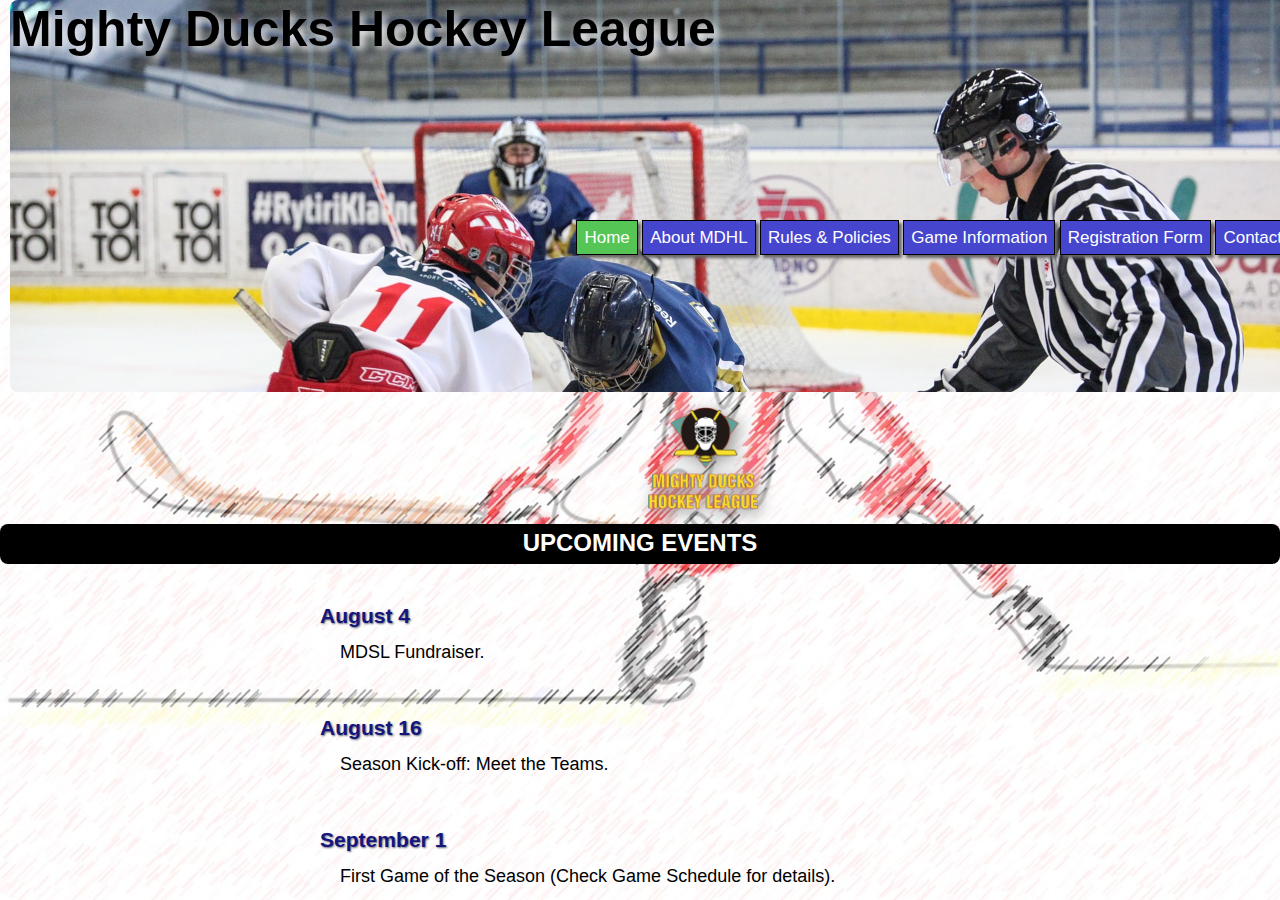
<file: index.html>
<!DOCTYPE html>
<html lang="en">
<head>
    <meta charset="UTF-8">
    <meta http-equiv="X-UA-Compatible" content="IE=edge">
    <meta name="viewport" content="width=device-width, initial-scale=1.0">
    <link rel="shortcut icon" href="Imagenes/Logo.ico" type="image/x-icon"> 
    <link rel="stylesheet" href="style4.css">
    <title>Mighty Ducks Hockey League</title>
</head>

<body>
    <header class="Enc1">
        <h1 id="main-title" class="title">Mighty Ducks Hockey League</h1>
        <nav>
            <a href="#">Home</a>
            <a href="about.html">About MDHL</a>
            <a href="rules.html">Rules & Policies</a>
            <a href="game_info.html">Game Information</a>
            <a href="registration.html">Registration Form</a>
            <a href="contact.html">Contact</a>
        </nav>
    </header>

    <main>
        <section>
            <img id="Logo" src = "Imagenes/Logo.png" alt = "Logo Mighty Ducks Hockey League">
            <h2>UPCOMING EVENTS</h2>
            <article id="art_index">
                <h3>August 4</h3>
                <p>MDSL Fundraiser.</p>
                <h3>August 16</h3>
                <p>Season Kick-off: Meet the Teams.</p>
                <h3>September 1</h3>
                <p>First Game of the Season (Check Game Schedule for details).</p>
            </article>
        </section>
    </main>
</body>
</html>
</file>
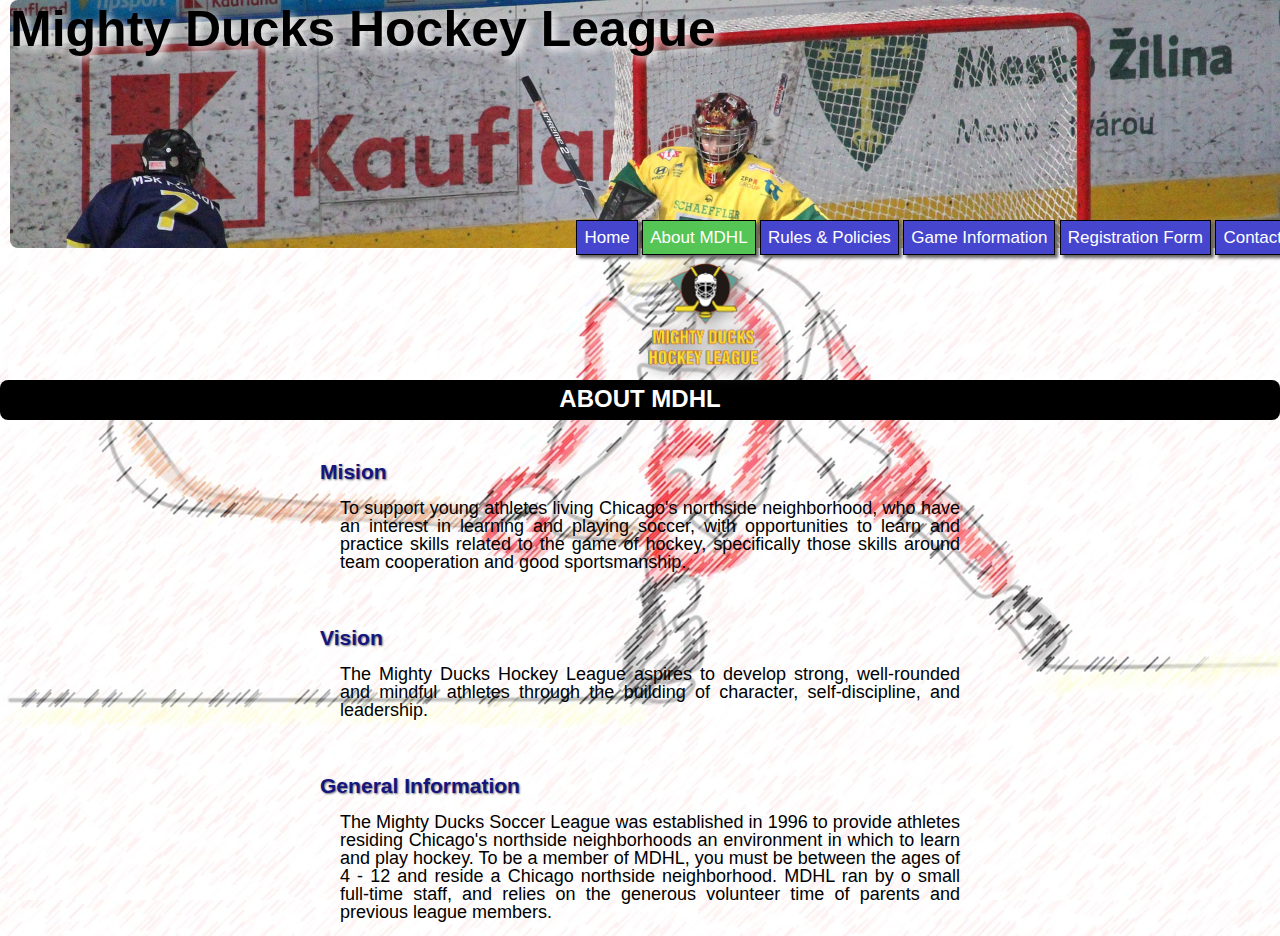
<file: about.html>
<!DOCTYPE html>
<html lang="en">
<head>
    <meta charset="UTF-8">
    <meta http-equiv="X-UA-Compatible" content="IE=edge">
    <meta name="viewport" content="width=device-width, initial-scale=1.0">
    <link rel="shortcut icon" href="Imagenes/Logo.ico" type="image/x-icon"> 
    <link rel="stylesheet" href="style4.css">
    <title>Mighty Ducks Hockey League</title>
</head>

<body>
    <header class="Enc2">
        <h1 id="main-title" class="title">Mighty Ducks Hockey League</h1>
        <nav>
            <a href="index.html">Home</a>
            <a href="#">About MDHL</a>
            <a href="rules.html">Rules & Policies</a>
            <a href="game_info.html">Game Information</a>
            <a href="registration.html">Registration Form</a>
            <a href="contact.html">Contact</a>
        </nav>
    </header>

    <main>
        <section>
            <img id="Logo" src = "Imagenes/Logo.png" alt = "Logo Mighty Ducks Hockey League">
            <h2>ABOUT MDHL</h2>          
            <article>
                <h3>Mision</h3>
                    <p>To support young athletes living Chicago's northside neighborhood, who have an interest in
                    learning and playing soccer, with opportunities to learn and practice skills related to the game of
                    hockey, specifically those skills around team cooperation and good sportsmanship.</p>
                <h3>Vision</h3>
                    <p>The Mighty Ducks Hockey League aspires to develop strong, well-rounded and mindful athletes
                    through the building of character, self-discipline, and leadership.</p>
                <h3>General Information</h3>
                    <p>The Mighty Ducks Soccer League was established in 1996 to provide athletes residing
                    Chicago's northside neighborhoods an environment in which to learn and play hockey. To be a
                    member of MDHL, you must be between the ages of 4 - 12 and reside a Chicago northside
                    neighborhood. MDHL ran by o small full-time staff, and relies on the generous volunteer time of
                    parents and previous league members.</p>
            </article>
        </section>
    </main>
</body>
</html>
</file>
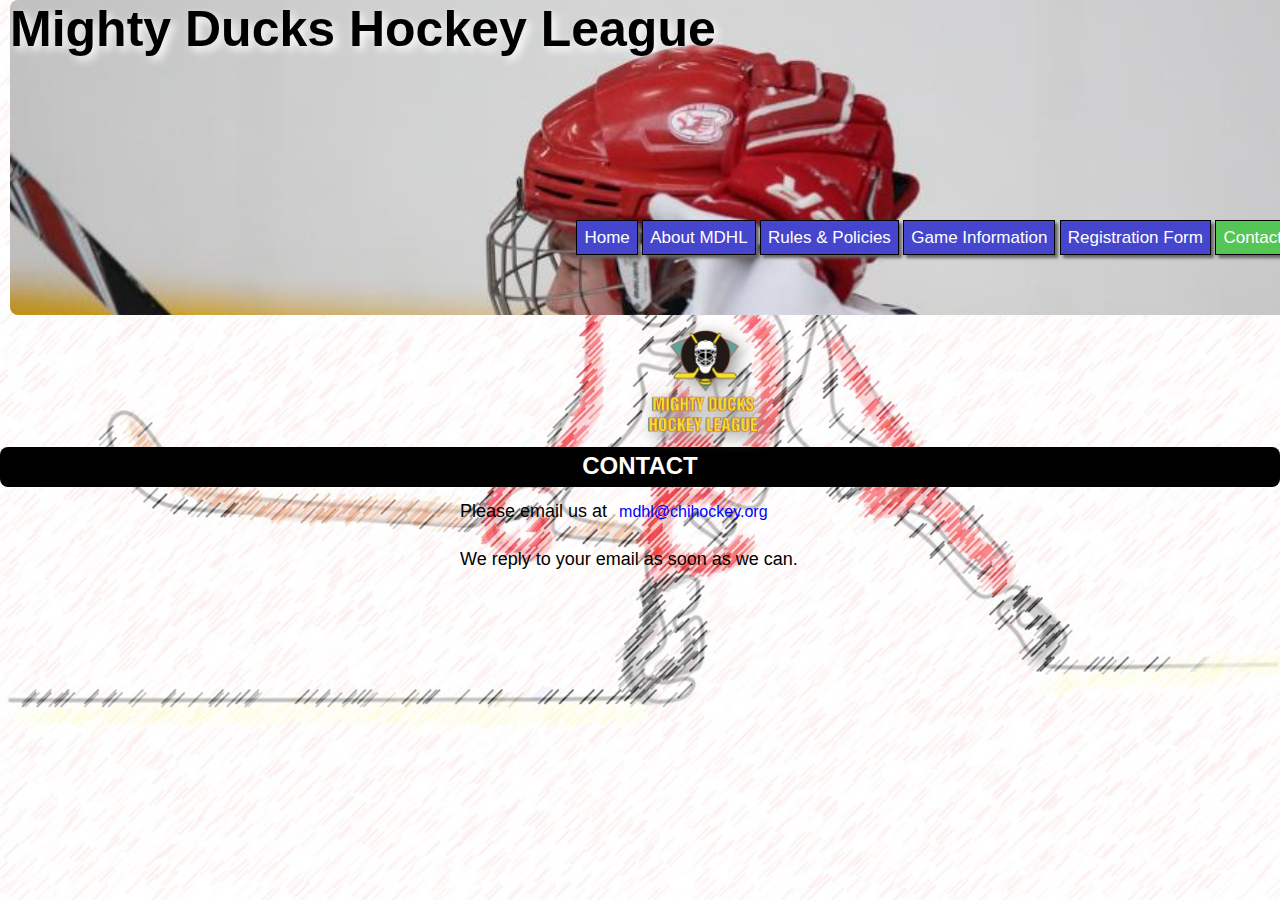
<file: contact.html>
<!DOCTYPE html>
<html lang="en">
<head>
    <meta charset="UTF-8">
    <meta http-equiv="X-UA-Compatible" content="IE=edge">
    <meta name="viewport" content="width=device-width, initial-scale=1.0">
    <link rel="shortcut icon" href="Imagenes/Logo.ico" type="image/x-icon"> 
    <link rel="stylesheet" href="style4.css">
    <title>Mighty Ducks Hockey League</title>
</head>

<body>
    <header class="Enc3">
        <h1 id="main-title" class="title">Mighty Ducks Hockey League</h1>
        <nav>
            <a href="index.html">Home</a>
            <a href="about.html">About MDHL</a>
            <a href="rules.html">Rules & Policies</a>
            <a href="game_info.html">Game Information</a>
            <a href="registration.html">Registration Form</a>
            <a href="#">Contact</a>
        </nav>
    </header>

    <main>
        <section>
            <img id="Logo" src = "Imagenes/Logo.png" alt = "Logo Mighty Ducks Hockey League">
            <h2>CONTACT</h2>
            <aside>
                <p>
                    Please email us at 
                    <a href="mailto:mdhl@chihockey.org"> mdhl@chihockey.org</a>
                </p>
                <p>We reply to your email as soon as we can.</p>
            </aside>
        </section>
    </main>
</body>
</html>
</file>
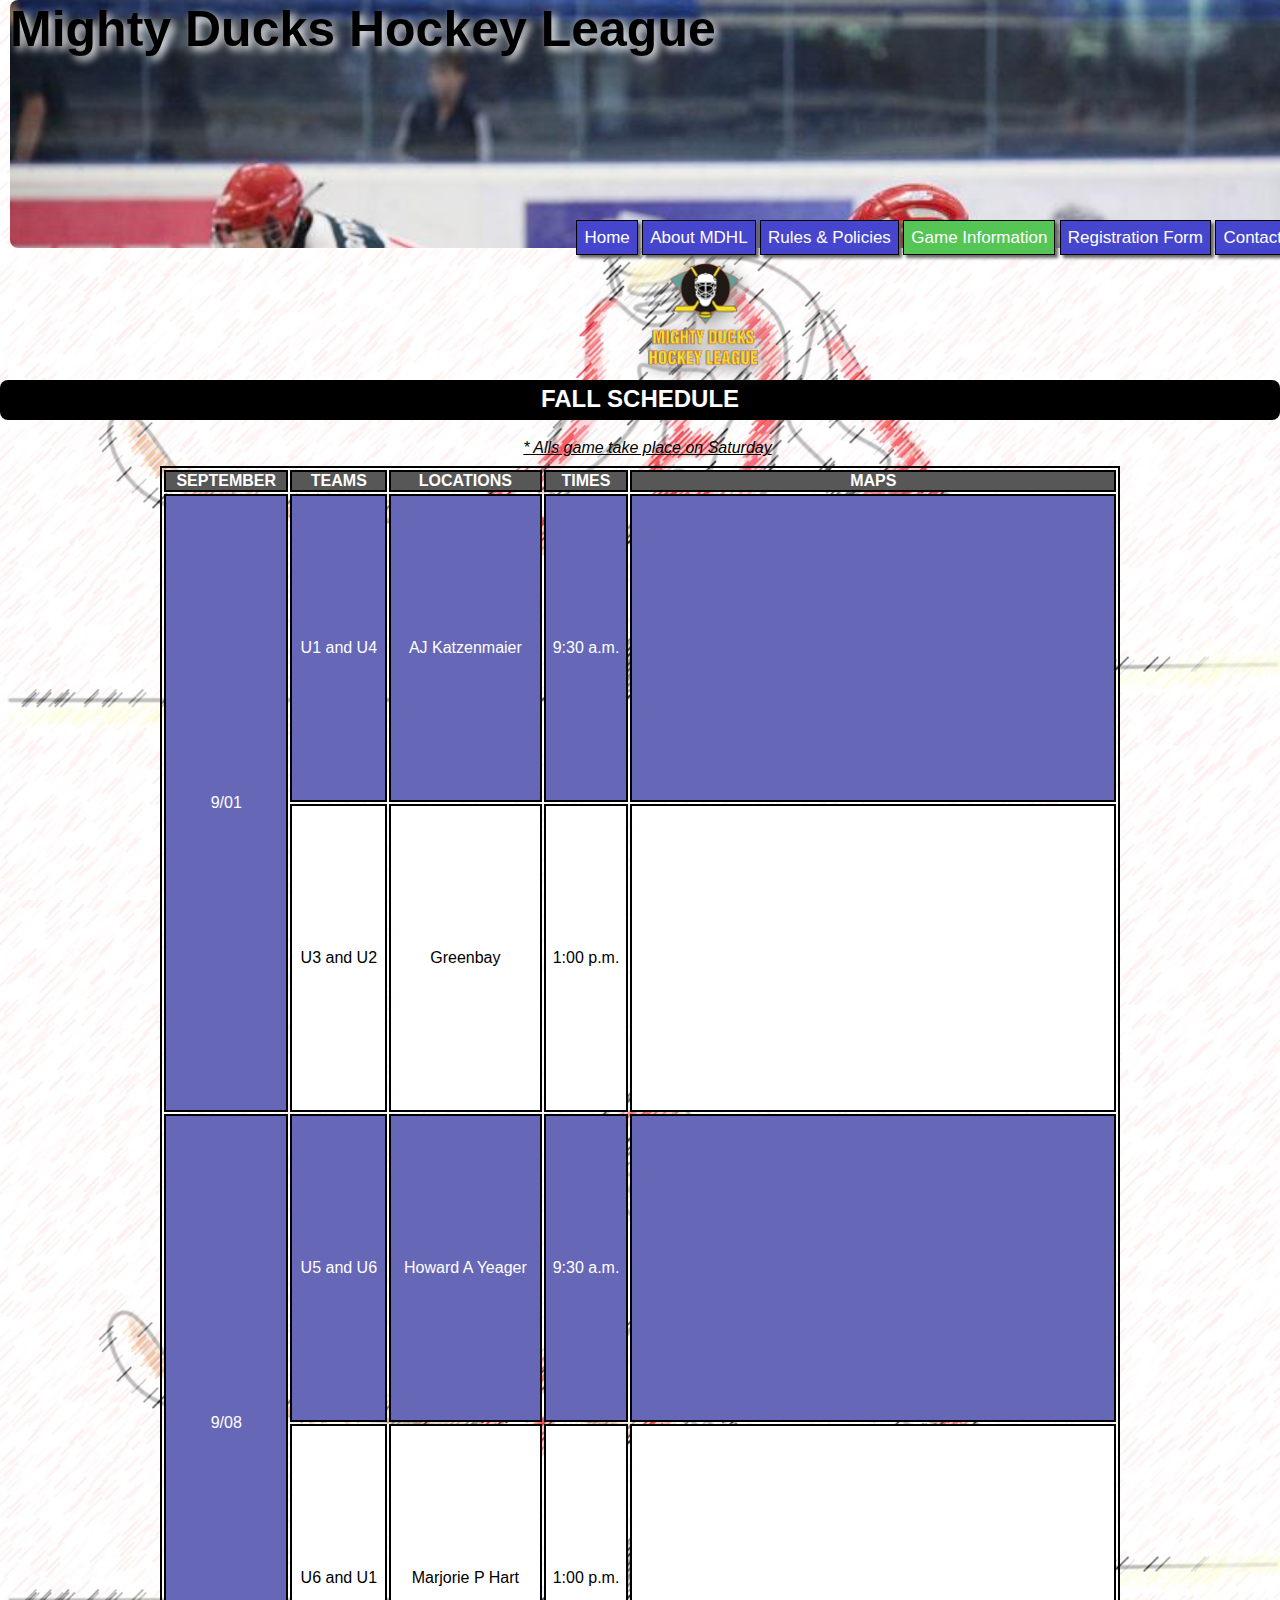
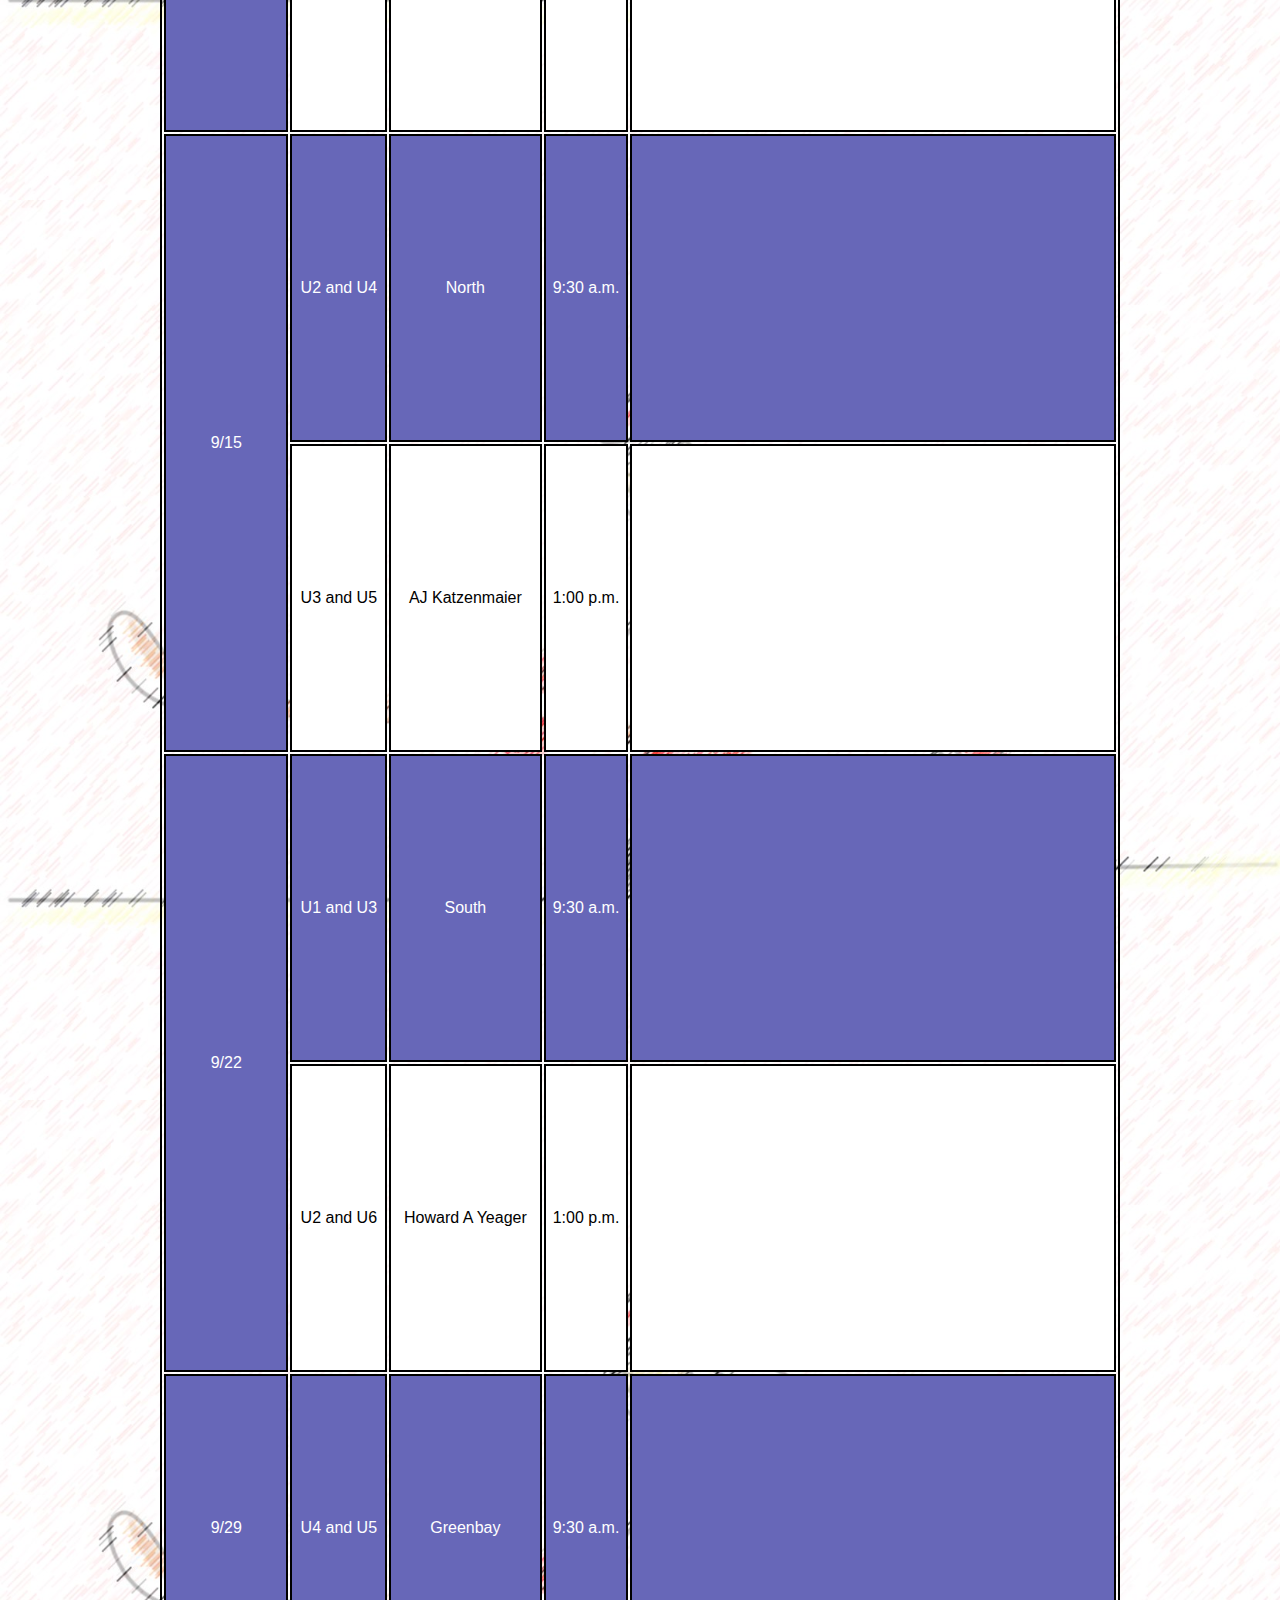
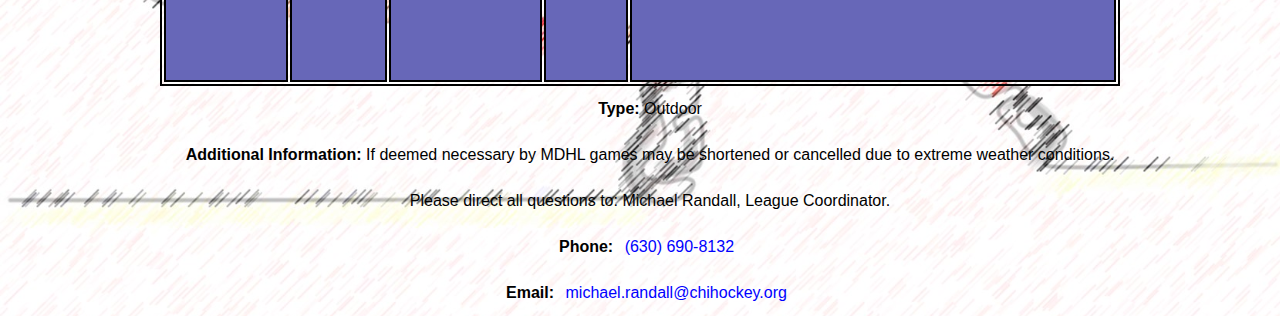
<file: game_info.html>
<!DOCTYPE html>
<html lang="en">
<head>
    <meta charset="UTF-8">
    <meta http-equiv="X-UA-Compatible" content="IE=edge">
    <meta name="viewport" content="width=device-width, initial-scale=1.0">
    <link rel="shortcut icon" href="Imagenes/Logo.ico" type="image/x-icon"> 
    <link rel="stylesheet" href="style4.css">
    <title>Mighty Ducks Hockey League</title>
</head>

<body>
    <header class="Enc5">
        <h1 id="main-title" class="title">Mighty Ducks Hockey League</h1>
        <nav>
            <a href="index.html">Home</a>
            <a href="about.html">About MDHL</a>
            <a href="rules.html">Rules & Policies</a>
            <a href="#">Game Information</a>
            <a href="registration.html">Registration Form</a>
            <a href="contact.html">Contact</a>
        </nav>
    </header>

    <main>
        <section>
            <img id="Logo" src = "Imagenes/Logo.png" alt = "Logo Mighty Ducks Hockey League">
            <h2>FALL SCHEDULE</h2>
            <p id="P_Tabla">* Alls game take place on Saturday</p>
            <table>
                <thead>
                    <tr>
                        <th>SEPTEMBER</th>
                        <th>TEAMS</th>
                        <th>LOCATIONS</th>
                        <th>TIMES</th>
                        <th class="map">MAPS</th>
                    </tr>
                </thead>
                <tbody>
                    <tr>
                        <td rowspan="2">9/01</td>
                        <td>U1 and U4</td>
                        <td>AJ Katzenmaier</td>
                        <td>9:30 a.m.</td>
                        <td class="map"><iframe src="https://www.google.com/maps/embed?pb=!1m14!1m8!1m3!1d10969.496766726292!2d-87.8628046!3d42.3258772!3m2!1i1024!2i768!4f13.1!3m3!1m2!1s0x880f932fbc6ba7cd%3A0xcf2bbe275c6da815!2sAJ%20Katzenmaier%20Academy!5e1!3m2!1ses-419!2sar!4v1675646769959!5m2!1ses-419!2sar" width="400" height="300" style="border:0;" allowfullscreen="" loading="lazy" referrerpolicy="no-referrer-when-downgrade"></iframe></td>
                    </tr>
                    <tr>
                        <td>U3 and U2</td>
                        <td>Greenbay</td>
                        <td>1:00 p.m.</td>
                        <td class="map"><iframe src="https://www.google.com/maps/embed?pb=!1m18!1m12!1m3!1d2647.406595960142!2d-88.1274240414343!3d44.461244861906465!2m3!1f0!2f0!3f0!3m2!1i1024!2i768!4f13.1!3m3!1m2!1s0x8802f92b12ffffff%3A0xa899006e3e7cb48e!2sGreen%20Bay%20Area%20Youth%20Hockey%20Association!5e1!3m2!1ses!2sar!4v1675646582471!5m2!1ses!2sar" width="400" height="300" style="border:0;" allowfullscreen="" loading="lazy" referrerpolicy="no-referrer-when-downgrade"></iframe></td>
                    </tr>
                    <tr>
                        <td rowspan="2">9/08</td>
                        <td>U5 and U6</td>
                        <td>Howard A Yeager</td>
                        <td>9:30 a.m.</td>
                        <td class="map"><iframe src="https://www.google.com/maps/embed?pb=!1m18!1m12!1m3!1d2742.829198852619!2d-87.85606978470452!3d42.31543827918987!2m3!1f0!2f0!3f0!3m2!1i1024!2i768!4f13.1!3m3!1m2!1s0x880feccac26b07c5%3A0x8b51fa5d6efe771a!2sHoward%20A.%20Yeager%20School%20(PREK-K)!5e1!3m2!1ses-419!2sar!4v1675646891497!5m2!1ses-419!2sar" width="400" height="300" style="border:0;" allowfullscreen="" loading="lazy" referrerpolicy="no-referrer-when-downgrade"></iframe></td>
                    </tr>
                    <tr>
                        <td>U6 and U1</td>
                        <td>Marjorie P Hart</td>
                        <td>1:00 p.m.</td>
                        <td class="map"><iframe src="https://www.google.com/maps/embed?pb=!1m18!1m12!1m3!1d2759.5819600197483!2d-87.64816138471761!3d41.92962287921814!2m3!1f0!2f0!3f0!3m2!1i1024!2i768!4f13.1!3m3!1m2!1s0x880fd30f2637f9d7%3A0xdbff5d5dfcfcfa35!2sMarjorie%20P%20Hart%20Elementary!5e1!3m2!1ses-419!2sar!4v1675646924752!5m2!1ses-419!2sar" width="400" height="300" style="border:0;" allowfullscreen="" loading="lazy" referrerpolicy="no-referrer-when-downgrade"></iframe></td>
                    </tr>
                    <tr>
                        <td rowspan="2">9/15</td>
                        <td>U2 and U4</td>
                        <td>North</td>
                        <td>9:30 a.m.</td>
                        <td class="map"><iframe src="https://www.google.com/maps/embed?pb=!1m18!1m12!1m3!1d12547724.158198085!2d-109.2717772731922!3d39.84266153835858!2m3!1f0!2f0!3f0!3m2!1i1024!2i768!4f13.1!3m3!1m2!1s0x878de2bbb0af3733%3A0x6720dc316aa04944!2sNorth%20High%20School!5e0!3m2!1ses!2sar!4v1675647061661!5m2!1ses!2sar" width="400" height="300" style="border:0;" allowfullscreen="" loading="lazy" referrerpolicy="no-referrer-when-downgrade"></iframe></td>
                    </tr>
                    <tr>
                        <td>U3 and U5</td>
                        <td>AJ Katzenmaier</td>
                        <td>1:00 p.m.</td>
                        <td class="map"><iframe src="https://www.google.com/maps/embed?pb=!1m14!1m8!1m3!1d10969.496766726292!2d-87.8628046!3d42.3258772!3m2!1i1024!2i768!4f13.1!3m3!1m2!1s0x880f932fbc6ba7cd%3A0xcf2bbe275c6da815!2sAJ%20Katzenmaier%20Academy!5e1!3m2!1ses-419!2sar!4v1675646769959!5m2!1ses-419!2sar" width="400" height="300" style="border:0;" allowfullscreen="" loading="lazy" referrerpolicy="no-referrer-when-downgrade"></iframe></td>
                    </tr>
                    <tr>
                        <td rowspan="2">9/22</td>
                        <td>U1 and U3</td>
                        <td>South</td>
                        <td>9:30 a.m.</td>
                        <td class="map"><iframe src="https://www.google.com/maps/embed?pb=!1m18!1m12!1m3!1d2959.2173353502253!2d-87.7559621720107!3d42.124230312685356!2m3!1f0!2f0!3f0!3m2!1i1024!2i768!4f13.1!3m3!1m2!1s0x880fc46e0b56a70b%3A0x57b95c8d5de5a3d2!2sSouth%20School!5e0!3m2!1ses!2sar!4v1675647095718!5m2!1ses!2sar" width="400" height="300" style="border:0;" allowfullscreen="" loading="lazy" referrerpolicy="no-referrer-when-downgrade"></iframe></td>
                    </tr>
                    <tr>
                        <td>U2 and U6</td>
                        <td>Howard A Yeager</td>
                        <td>1:00 p.m.</td>
                        <td class="map"><iframe src="https://www.google.com/maps/embed?pb=!1m18!1m12!1m3!1d2742.829198852619!2d-87.85606978470452!3d42.31543827918987!2m3!1f0!2f0!3f0!3m2!1i1024!2i768!4f13.1!3m3!1m2!1s0x880feccac26b07c5%3A0x8b51fa5d6efe771a!2sHoward%20A.%20Yeager%20School%20(PREK-K)!5e1!3m2!1ses-419!2sar!4v1675646891497!5m2!1ses-419!2sar" width="400" height="300" style="border:0;" allowfullscreen="" loading="lazy" referrerpolicy="no-referrer-when-downgrade"></iframe></td>
                    </tr>
                    <tr>
                        <td>9/29</td>
                        <td>U4 and U5</td>
                        <td>Greenbay</td>
                        <td>9:30 a.m.</td>
                        <td class="map"><iframe src="https://www.google.com/maps/embed?pb=!1m18!1m12!1m3!1d2647.406595960142!2d-88.1274240414343!3d44.461244861906465!2m3!1f0!2f0!3f0!3m2!1i1024!2i768!4f13.1!3m3!1m2!1s0x8802f92b12ffffff%3A0xa899006e3e7cb48e!2sGreen%20Bay%20Area%20Youth%20Hockey%20Association!5e1!3m2!1ses!2sar!4v1675646582471!5m2!1ses!2sar" width="400" height="300" style="border:0;" allowfullscreen="" loading="lazy" referrerpolicy="no-referrer-when-downgrade"></iframe></td>
                    </tr>
                </tbody>
            </table>
            <p><strong> Type: </strong>Outdoor</p>
            <p><strong> Additional Information:</strong> If deemed necessary by MDHL games may be shortened or cancelled due to extreme weather conditions.</p>
            <p>Please direct all questions to: Michael Randall, League Coordinator.</p>
            <p><strong> Phone: </strong>
                <a href="(630)6908132">(630) 690-8132</a>
            </p>
            <p><strong>Email:</strong>
                <a href="mailto:michael.randall@chihockey.org">michael.randall@chihockey.org</a>
            </p>
        </section>
    </main>
</body>
</file>
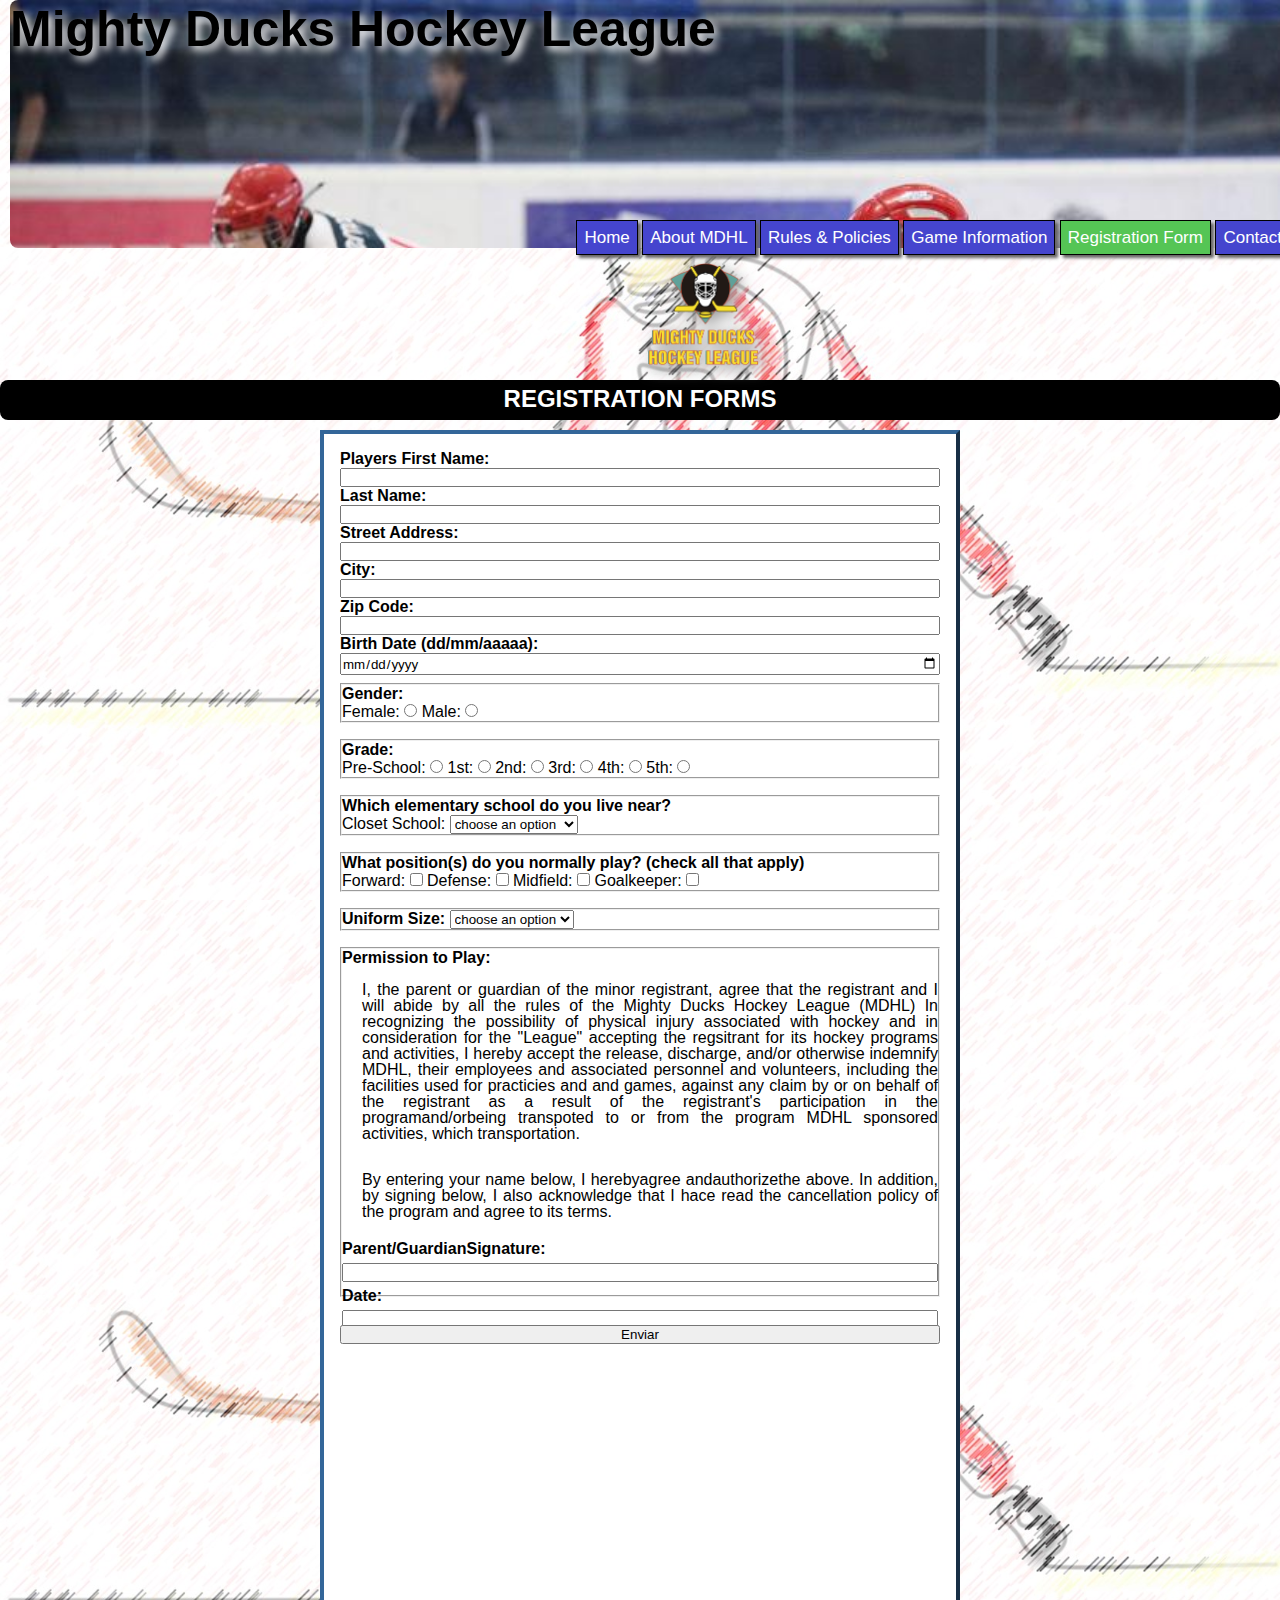
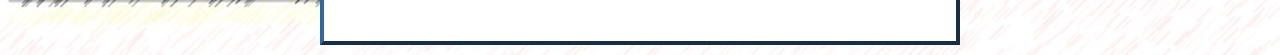
<file: registration.html>
<!DOCTYPE html>
<html lang="en">
<head>
    <meta charset="UTF-8">
    <meta http-equiv="X-UA-Compatible" content="IE=edge">
    <meta name="viewport" content="width=device-width, initial-scale=1.0">
    <link rel="shortcut icon" href="Imagenes/Logo.ico" type="image/x-icon"> 
    <link rel="stylesheet" href="style4.css">
    <title>Mighty Ducks Hockey League</title>
</head>

<body>
    <header class="Enc5">
        <h1 id="main-title" class="title">Mighty Ducks Hockey League</h1>
        <nav>
            <a href="index.html">Home</a>
            <a href="about.html">About MDHL</a>
            <a href="rules.html">Rules & Policies</a>
            <a href="game_info.html">Game Information</a>
            <a href="#">Registration Form</a>
            <a href="contact.html">Contact</a>
        </nav>
    </header>

    <main>
        <section>
            <img id="Logo" src = "Imagenes/Logo.png" alt = "Logo Mighty Ducks Hockey League">
            <h2>REGISTRATION FORMS</h2>
            <form action="show_data.html" method="get">
                <label for="fname" class="tform">Players First Name:</label>
                <input type="text" name="fname" id="fname">
                <label for="lname" class="tform">Last Name:</label>
                <input type="text" name="lname" id="lname">
                <label for="saddress" class="tform">Street Address:</label>
                <input type="text" name="saddress" id="saddress">
                <label for="city" class="tform">City:</label>
                <input type="text" name="city" id="city">
                <label for="zcode" class="tform">Zip Code:</label>
                <input type="text" name="zcode" id="zcode">
                <label for="bdate" class="tform">Birth Date (dd/mm/aaaaa):</label>
                <input type="date" name="birthdate" id="bdate">
                <fieldset class="tform">Gender:<br>
                    <label for="female" class="subform">Female:</label>
                    <input type="radio" id="female" name="gender" value="Female">
                    <label for="male" class="subform">Male:</label>
                    <input type="radio" id="male" name="gender" value="Male">
                </fieldset>
                <fieldset class="tform">Grade:<br>
                    <label for="preschool" class="subform">Pre-School:</label>
                    <input type="radio" id="preschool" name="grade" value="Pre-School">
                    <label for="primero" class="subform">1st:</label>
                    <input type="radio" id="primero" name="grade" value="1st">
                    <label for="segundo" class="subform">2nd:</label>
                    <input type="radio" id="segundo" name="grade" value="2nd">
                    <label for="tercero" class="subform">3rd:</label>
                    <input type="radio" id="tercero" name="grade" value="3rd">
                    <label for="cuarto" class="subform">4th:</label>
                    <input type="radio" id="cuarto" name="grade" value="4th">
                    <label for="quinto" class="subform">5th:</label>
                    <input type="radio" id="quinto" name="grade" value="5th">
                </fieldset>
                <fieldset class="tform">Which elementary school do you live near?<br>
                    <label for="cschool" class="subform">Closet School:</label>
                        <select name="school" id="cschool">
                            <option value="op">choose an option</option>
                            <option value="AJ Katzenmaier">AJ Katzenmaier</option>
                            <option value="Greenbay">Greenbay</option>
                            <option value="Howard A Yeager">Howard A Yeager</option>
                            <option value="Marjorie P Hart">Marjorie P Hart</option>
                            <option value="North Elementary">North Elementary</option>
                            <option value="South Elementary">South Elementary</option>
                        </select>
                </fieldset>
                <fieldset class="tform">What position(s) do you normally play? (check all that apply)<br>
                    <label for="for" class="subform">Forward:</label>
                    <input type="checkbox" id="for" name="position" value="Forward">
                    <label for="de" class="subform">Defense:</label>
                    <input type="checkbox" id="de" name="position" value="Defense">
                    <label for="mid" class="subform">Midfield:</label>
                    <input type="checkbox" id="mid" name="position" value="Midfield">
                    <label for="goal" class="subform">Goalkeeper:</label>
                    <input type="checkbox" id="goal" name="position" value="Goalkeeper">
                </fieldset>
                <fieldset class="tform">Uniform Size:
                    <select name="uniform" id="uni">
                        <option value="op">choose an option</option>
                        <option value="Youthsmal">Youth smal</option>
                        <option value="Youtgmedium">Youth medium</option>
                        <option value="Youtlarge">Youth large</option>
                        <option value="small">Small</option>
                        <option value="medium">Medium</option>
                        <option value="large">Large</option>
                        <option value="extralarge">Extra large</option>
                    </select>
                </fieldset>
                <fieldset class="Permission">Permission to Play:
                    <p class="subform">I, the parent or guardian of the minor registrant, agree that the registrant and I will abide by all the rules of the Mighty Ducks Hockey League (MDHL)
                    In recognizing the possibility of physical injury associated with hockey and in consideration for the "League" accepting the regsitrant for its hockey programs and activities, I hereby accept the
                    release, discharge, and/or otherwise indemnify MDHL, their employees and associated personnel and volunteers, including the facilities used for practicies and
                    and games, against any claim by or on behalf of the registrant as a result of the registrant's participation in the programand/orbeing transpoted to or from the program
                    MDHL sponsored activities, which transportation.</p>
                    <p class="subform">By entering your name below, I herebyagree andauthorizethe above. In addition, by signing below, I also acknowledge that I hace read the cancellation policy of the program
                    and agree to its terms.</p>
                    <label class="firma" for="parent">Parent/GuardianSignature:</label>
                    <input type="text" name="parent" id="parent">
                    <label class="firma" for="date">Date:</label>
                    <input type="text" name="date" id="date"><br>
                </fieldset>
                <input class= "enviar" type="submit" value="Enviar">
            </form>
        </section>
    </main>
</body>
</file>
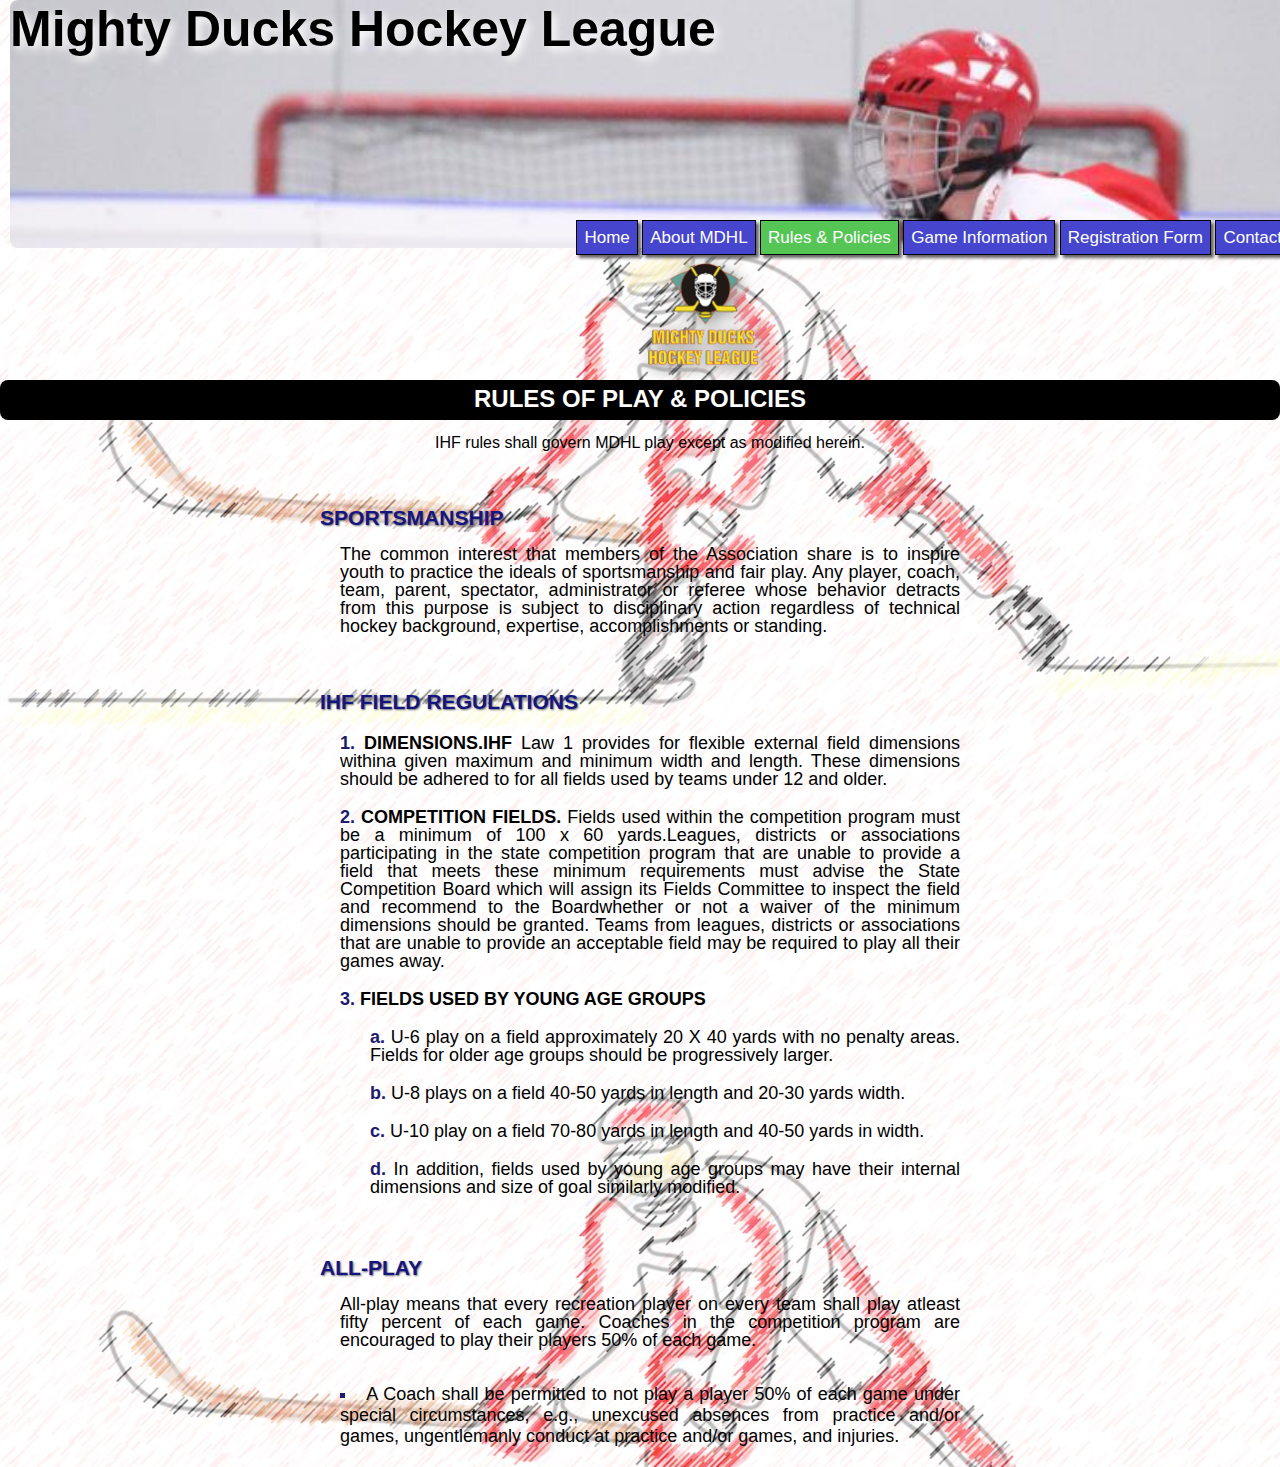
<file: rules.html>
<!DOCTYPE html>
<html lang="en">
<head>
    <meta charset="UTF-8">
    <meta http-equiv="X-UA-Compatible" content="IE=edge">
    <meta name="viewport" content="width=device-width, initial-scale=1.0">
    <link rel="shortcut icon" href="Imagenes/Logo.ico" type="image/x-icon"> 
    <link rel="stylesheet" href="style4.css">
    <title>Mighty Ducks Hockey League</title>
</head>

<body>
    <header class="Enc4">
        <h1 id="main-title" class="title">Mighty Ducks Hockey League</h1>
        <nav>
            <a href="index.html">Home</a>
            <a href="about.html">About MDHL</a>
            <a href="#">Rules & Policies</a>
            <a href="game_info.html">Game Information</a>
            <a href="registration.html">Registration Form</a>
            <a href="contact.html">Contact</a>
        </nav>
    </header>

    <main>
        <section>
            <img id="Logo" src = "Imagenes/Logo.png" alt = "Logo Mighty Ducks Hockey League">
            <h2>RULES OF PLAY & POLICIES</h2>
            <p>IHF rules shall govern MDHL play except as modified herein.</p>
            <article>
                <h3>SPORTSMANSHIP</h3>
                <p>The common interest that members of the Association share is to inspire youth to practice the ideals of sportsmanship and fair play. Any player, coach, team, parent, spectator, administrator or referee whose behavior detracts from this purpose is subject to disciplinary action regardless of technical hockey background, expertise, accomplishments or standing.</p>
            </article> 
            <article id="lista">
                <h3>IHF FIELD REGULATIONS</h3>
                <ol>
                    <li><strong>DIMENSIONS.IHF</strong> Law 1 provides for flexible external field dimensions withina given maximum and minimum width and length. These dimensions should be adhered to for all fields used by teams under 12 and older.</li>
                    <li><strong>COMPETITION FIELDS.</strong> Fields used within the competition program must be a minimum of 100 x 60 yards.Leagues, districts or associations participating in the state competition program that are unable to provide a field that meets these minimum requirements must advise the State Competition Board which will assign its Fields Committee to inspect the field and recommend to the Boardwhether or not a waiver of the minimum dimensions should be granted. Teams from leagues, districts or associations that are unable to provide an acceptable field may be required to play all their games away.</li>
                    <li><strong>FIELDS USED BY YOUNG AGE GROUPS</strong>
                        <ol id="listL">
                            <li>U-6 play on a field approximately 20 X 40 yards with no penalty areas. Fields for older age groups should be progressively larger.</li>
                            <li>U-8 plays on a field 40-50 yards in length and 20-30 yards width.</li>
                            <li>U-10 play on a field 70-80 yards in length and 40-50 yards in width.</li>
                            <li>In addition, fields used by young age groups may have their internal dimensions and size of goal similarly modified.</li>
                        </ol>
                    </li>
                </ol>
            </article>
            <article>
                <h3>ALL-PLAY</h3>
                <p>All-play means that every recreation player on every team shall play atleast fifty percent of each game. Coaches in the competition program are encouraged to play their players 50% of each game.</p>
                <ul>
                    <li>A Coach shall be permitted to not play a player 50% of each game under special circumstances, e.g., unexcused absences from practice and/or games, ungentlemanly conduct at practice and/or games, and injuries.</li>
                </ul>
            </article>
        </section>
    </main>
</body>
</file>
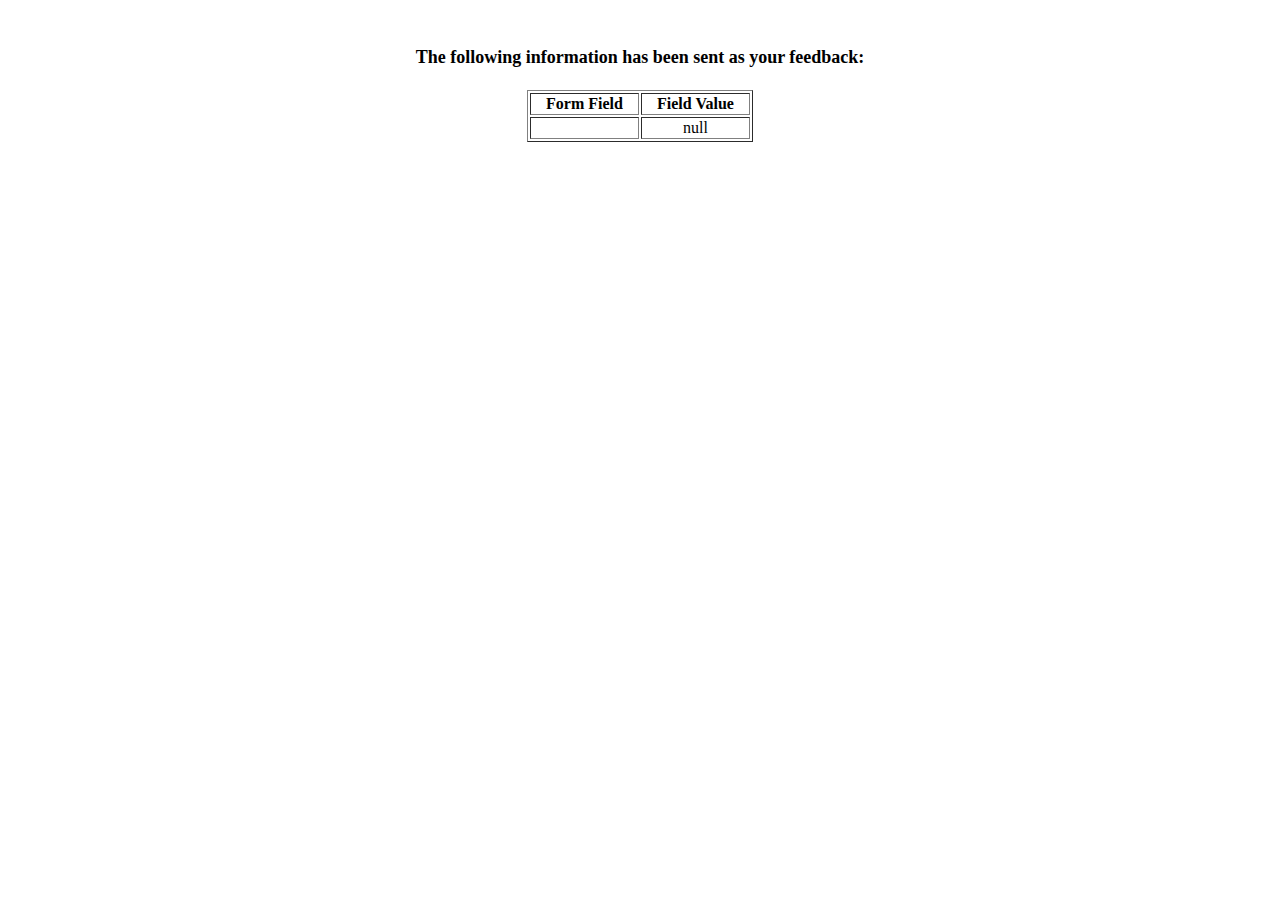
<file: show_data.html>
<html>
<head>
<title>Feedback Sent</title>
</head>
<body>
<p align=center>&nbsp;</p>
<h1 align=center><font size="+1">The following information has been sent as your
  feedback:</font></h1>

<table border="1" align=center width="226">
  <tr>
    <th align="center">Form Field</th>
    <th align="center">Field Value</th>
  </tr>

<script language="javascript">
var args = location.search.substr(1).split('&');
for (var i = 0; i < args.length; ++i) {
  var parts = args[i].split('=');
  if (parts != null) {
    var field = parts[0];
    var value = parts[1];
    if (value == null) {
      value = "null"
    }
    else {
      value = '"' + unescape(value.replace(/\+/g, ' ')) + '"';
    }

    document.writeln('<tr><td align="center">' + field + '</td>');
    document.writeln('<td align="center">' + value + '</td></tr>');
  }
}
</script>

<noscript>
<tr><td>
<p>You need to turn on Javascript in your browser.</p>

<p>In Microsoft Internet Explorer 4 or greater:</p>
<ul>
<li>From the "Tools" menu (in IE 4, it's the "View" menu), select "Internet Options".</li>
<li>Click on the "Security" tab.</li>
<li>Click on the "Custom Level" button. (In IE 4, select "Custom"
and then click on "Settings...".)</li>
<li>Under "Active scripting" make sure "Enable" is selected.</li>
</ul>

<p>In Netscape version 4 or greater:</p>
<ul>
<li>From the <b>Edit</b> menu, select <b>Preferences</b>.</li>
<li>In the <b>Category</b> list on the left, click on the word "Advanced".</li>
<li>In the panel on the right, make sure "Enable JavaScript" is checked.</li>
<li>Click the <b>OK</b> button.</li>
</ul>

</td></tr>
</noscript>

</table>
</body>
</html>
</file>
<file: style4.css>
* {
    padding: 0;
    margin: 0;
    box-sizing: border-box;
    font-family: Calibri, 'Gill Sans', 'Gill Sans MT', 'Trebuchet MS', sans-serif;
}

body{
    background-image: url(Imagenes/Dibujodefondo2.jpg);
    background-size: cover;
    background-repeat: repeat-y;
    display: flex;
    flex-direction: column;
    width: 100vw;
    height: 100vh;
}

header{
    background-size: cover;
    background-repeat: no-repeat;
    width: 100%;
    height: 50vh;
    margin-left: 10px;
    top: 50px;
    border-radius:8px;
    display: flex;
    flex-direction: column;
}

.Enc1{
    background-image: url(Imagenes/Banner1.jpg);
}

.Enc2{
    background-image: url(Imagenes/Banner2.jpg);
}

.Enc3{
    background-image: url(Imagenes/Img_1.jpg);
    height: 35vh;
}

.Enc4{
    background-image: url(Imagenes/Img_2.jpg);
}

.Enc5{
    background-image: url(Imagenes/Img_3.jpg);
}

nav{
    margin-left: 500px;
    margin-top: 170px;
    align-self: end;
}

a {
    font-size: 17px;
    color: white;
    background-color: rgb(69, 69, 206);
    background-size: 500px 200px;
    border: 1px solid black;
    box-shadow: 3px 3px 3px rgb(103, 101, 101);
    padding: 7px;
    text-decoration: none;
}

a[href="#"]{
    background-color: rgb(85, 197, 85);
}

h1 {
    color: black;
    filter: drop-shadow(4px 4px 4px #ffffff);
    font-size: 50px;
}

section{
    display: flex;
    flex-direction: column;
    align-items: center;
}

h2{
    align-self: center;
    color: white;
    background-color: black;
    height: 40px;
    width: 100%;
    padding: 5px;
    border-radius: 8px;
    text-align: center;
}

img{
    width: 10vw;
    align-self: start;
    margin-left: 50%;
    border-radius: 10px;
    filter:drop-shadow(4px 4px 8px #999999);
}

article{
    width:50vw;
    display: flex;
    flex-direction: column;
    font-size: 18px;
    text-align: justify;
}

aside{
    width: 400px;
    display: flex;
    flex-direction: column;
    font-size: 18px;
}

h3{
    margin-top: 40px;
    color: rgb(21, 21, 126);
    text-shadow: 1px 1px 2px rgb(105, 105, 117);
}


a[href="mailto:mdhl@chihockey.org"], a[href="mailto:michael.randall@chihockey.org"], a[href="(630)6908132"]{
    left: 10px;
    top: 1px;
    font-size: 16px;
    color: blue;
    text-transform: lowercase;
    background-color: transparent;
    border: none;
    box-shadow: none;
}

p{
    margin: 15px 0px 15px 20px;
    line-height: 1;
    text-align: justify;
}

li::marker{
    color: rgb(27, 27, 112);
    font-weight: bold;
}

ol > li{
    list-style-position: inside;
    margin-bottom: 5px;
    line-height: 1;
    margin: 20px 0px 20px 20px;
}

#listL{
    list-style-type: lower-latin;
    margin: 10px 0px 10px 10px;
}

ul > li{
    list-style-position: inside;
    list-style-type: square;
    margin: 20px 0px 20px 20px;
}

table{
    align-self: center;
    text-align: center;
    width: 75vw;
    height: 80vh;
}

table, th, td{
    border: 2px solid black;
}

#P_Tabla{
    margin: 20px 0px 10px 15px;
    font-style: italic;
    text-decoration: underline black;
}

tbody tr:nth-child(odd) {
    background-color: rgb(103, 103, 184);
    color: white;
}
  
tbody tr:nth-child(even) {
    background-color:white;
}

thead th:nth-child(odd) {
    background-color:rgb(88, 87, 87);
    color: white;
}

thead th:nth-child(even) {
    background-color:rgb(88, 87, 87);
    color: white;
}

form{
    width: 50vw;
    height: 135vh;
    margin : 10px 0px 10px 0px;
    padding: 1em;
    border: 4px solid #369;
    border-style: outset;
    background-color: white;
    display: flex;
    flex-direction: column;
    align-self: center;
}

fieldset{
    margin: 8px 0px 8px 0px;
}

.tform{
    font-weight: bold;
}

.subform{
    font-weight: normal;
}

.Permission{
    height: 350px;
    display: flex;
    flex-direction: column;
    align-self: center;
    font-weight: bold;
}

.firma{
    margin: 5px 0px 5px 0px;
    font-weight: bold;
}

.enviar{
    margin-top: 20px;
}

@media screen and (max-width: 753px) {

    header, section, h2, article, aside, h3, p, body, #art_index{
        width: auto;
    }

    .Enc3{
        height:50vh;
    }

    nav{
        width: 100%;
        display: flex; 
        flex-wrap: wrap;
        justify-content: space-between; 
        align-items: center;
    }

    img{
        width: 10%;
    }

    body{
        background-image: url(Imagenes/Dibujodefondo2.jpg);
        background-repeat: repeat-y;
        background-size: cover;
        background-position: center;
    }


    form{
        width: auto;
        height: auto;
    }

    table, thead, tbody, th, td, tr{
        width: auto;
        height: auto;
        overflow-x: auto;
    }

    .map{
        display: none;
    }

    .Permission{
        height: auto;
    }
}
</file>
